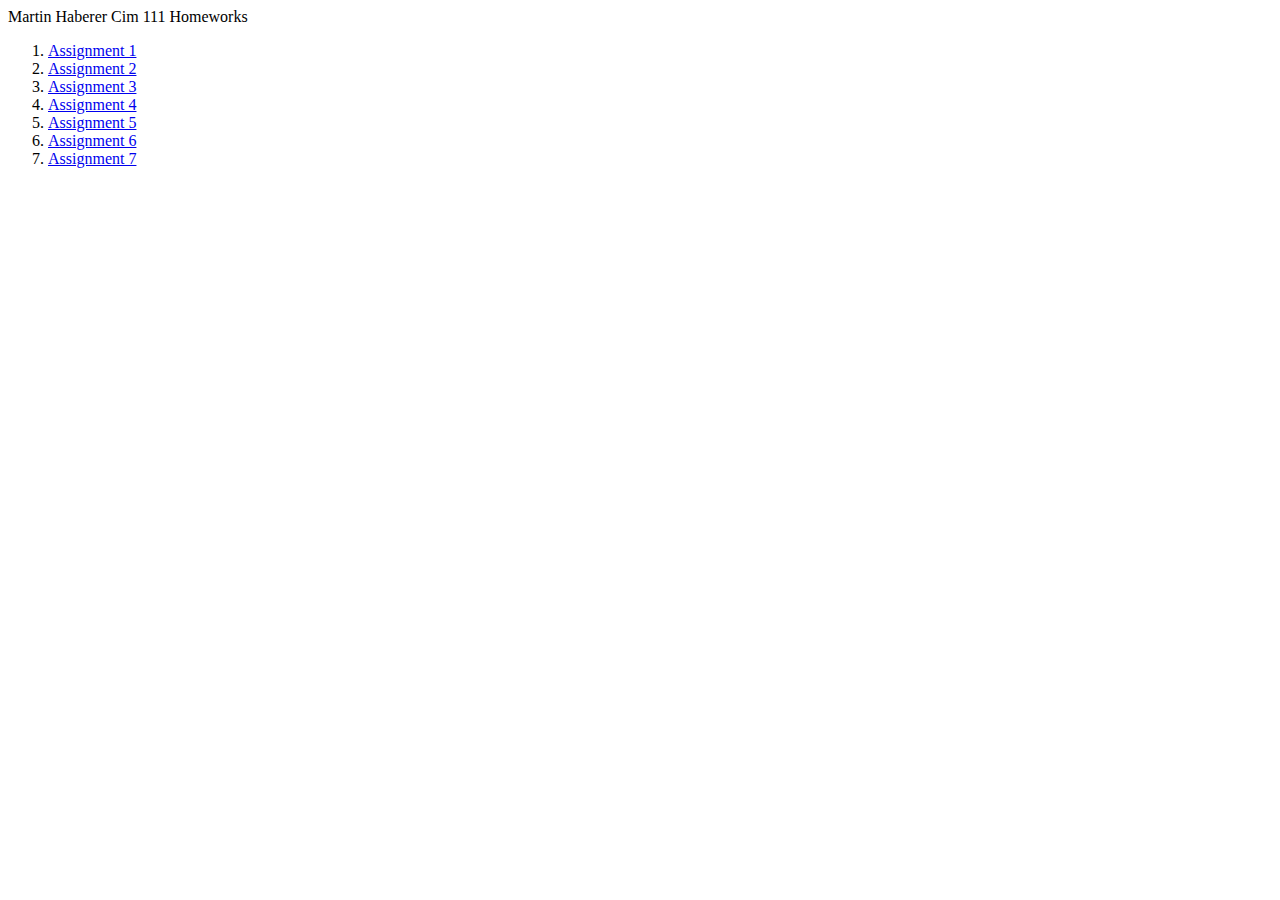
<file: index.html>
<!DOCTYPE html>
<html lang="en" dir="ltr">
  <head>
    <meta charset="utf-8">
    <title></title>
  </head>
  <body>
          <hi>Martin Haberer</h1>
          <hi>Cim 111 Homeworks</h5>

        <ol>
          <li><a href="assignment1">Assignment 1</a> </li>
          <li><a href="assignment2">Assignment 2</a> </li>
          <li><a href="assignment3">Assignment 3</a> </li>
          <li><a href="assignment4">Assignment 4</a> </li>
          <li><a href="assignment5">Assignment 5</a> </li>
          <li><a href="assignment6">Assignment 6</a> </li>
          <li><a href="assignment7">Assignment 7</a> </li>

  </body>
</html>
</file>
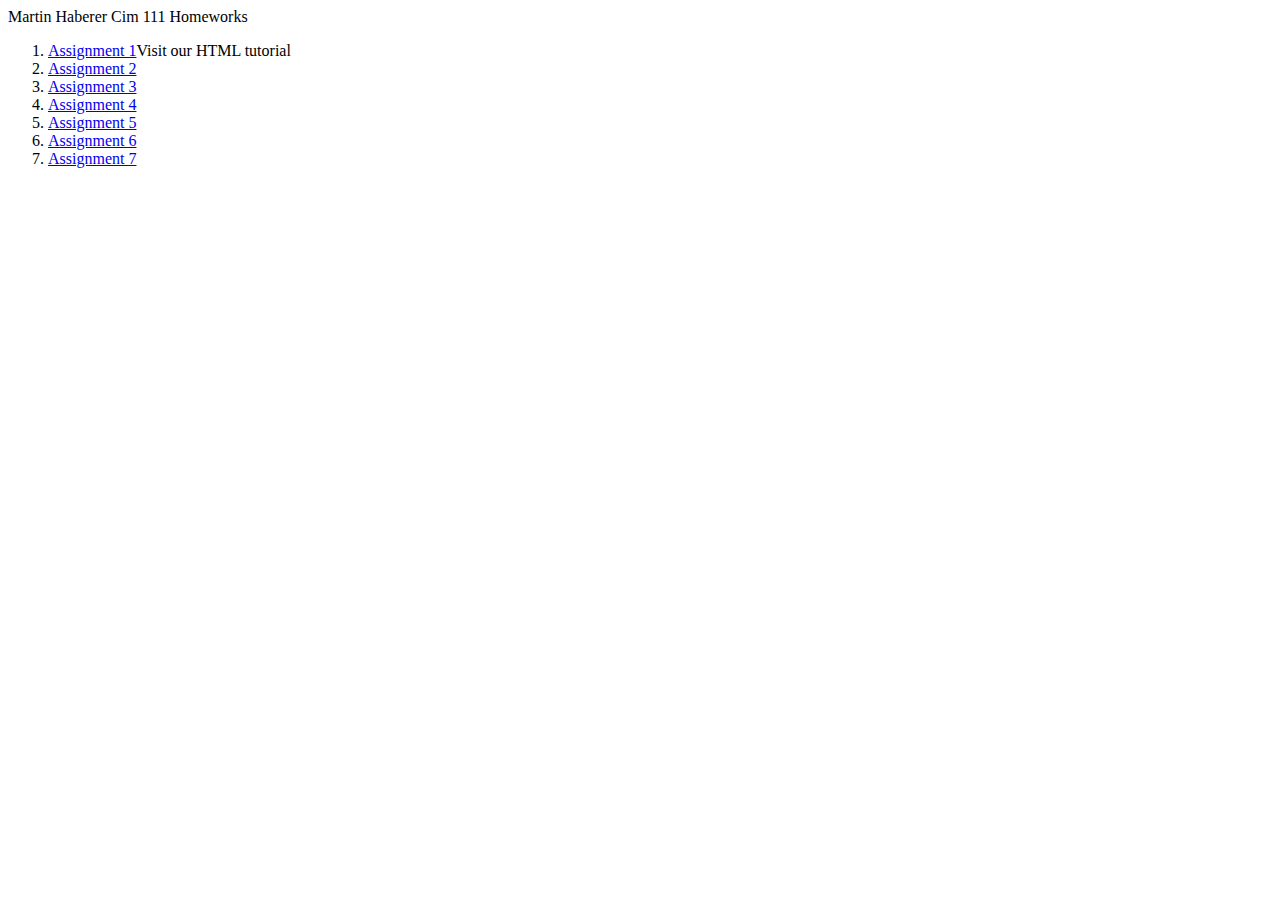
<file: Homework/http.index.html>
<!DOCTYPE html>
<html lang="en" dir="ltr">
  <head>
    <meta charset="utf-8">
    <title></title>
  </head>
  <body>
          <hi>Martin Haberer</h1>
          <hi>Cim 111 Homeworks</h5>

        <ol>
          <li><a href="assignment1">Assignment 1</a href="https://i.guim.co.uk/img/media/a26b749df26ee5520e5eb0c4ef381b6084174393/0_97_4260_2556/master/4260.jpg?width=1200&height=630&quality=85&auto=format&fit=crop&overlay-align=bottom%2Cleft&overlay-width=100p&overlay-base64=L2ltZy9zdGF0aWMvb3ZlcmxheXMvdGctZGVmYXVsdC5wbmc&s=7ed5a489a25f8ae4772a9e60eeee97d2">Visit our HTML tutorial</a> </li>
          <li><a href="assignment2">Assignment 2</a> </li>
          <li><a href="assignment3">Assignment 3</a> </li>
          <li><a href="assignment4">Assignment 4</a> </li>
          <li><a href="assignment5">Assignment 5</a> </li>
          <li><a href="assignment6">Assignment 6</a> </li>
          <li><a href="assignment7">Assignment 7</a> </li>

  </body>
</html>
</file>
